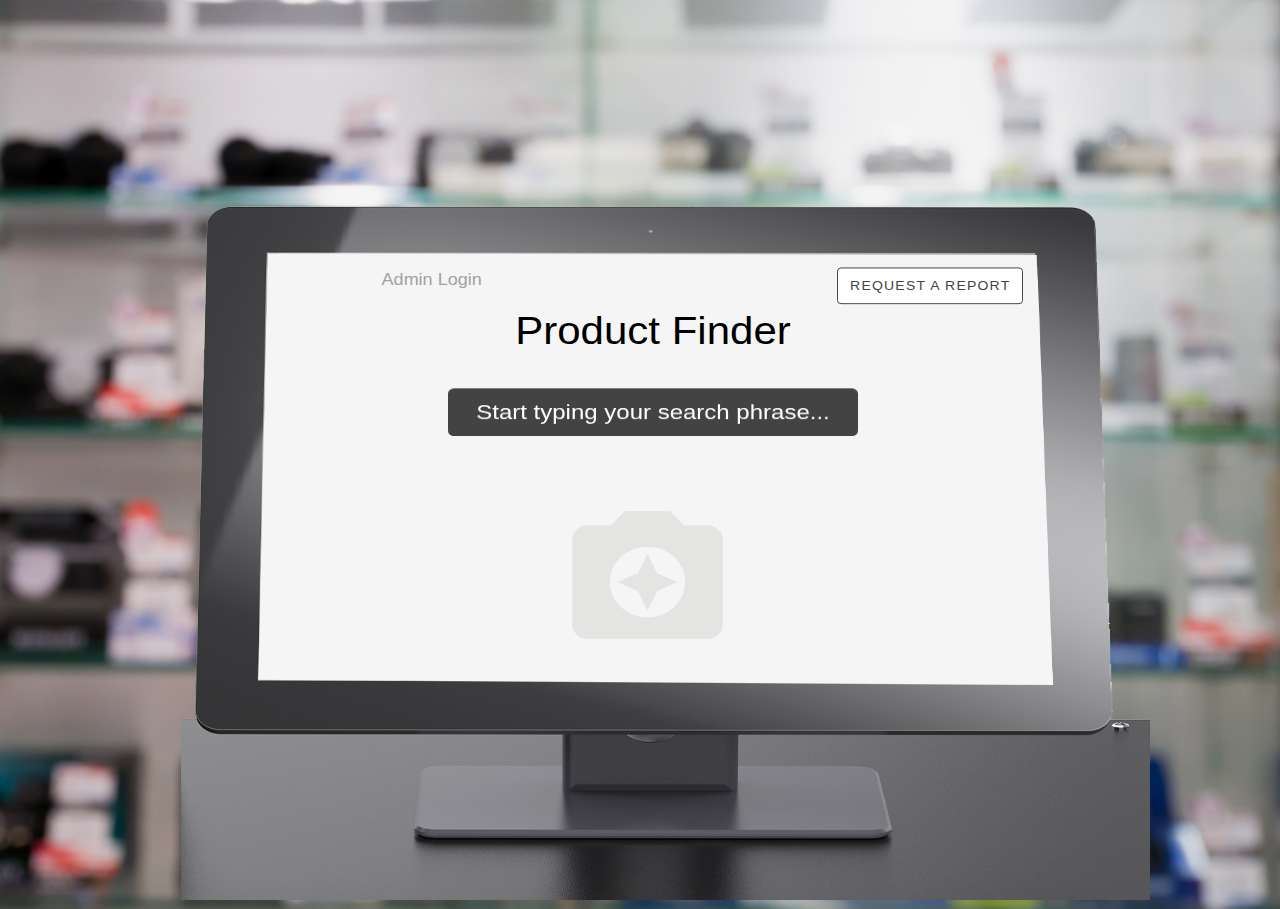
<file: resources/website/index.html>
<!DOCTYPE html>
<html>
	<head>
		<meta charset="utf-8">
  		<meta name="viewport" content="width=device-width, initial-scale=1">
		<title>Sample Website</title>
		<link href="https://fonts.googleapis.com/icon?family=Material+Icons"
      rel="stylesheet">
		<link rel="stylesheet" href="reset.css" />
		<link rel="stylesheet" href="core.css" />
		<link rel="stylesheet" href="main.css" />
		<link rel="stylesheet" href="search.css" />
	</head>
	<body>
		<section data-role="screen_backdrop">
			<main>
				<div class="toast" data-showing="not_showing" data-role="problem_message"></div>
				<section data-role="request_report_wrapper">
					<span class="button" data-action="request_report">Request a report</span>
					<i class="material-icons">login</i>
					<a href="javascript:void(0);">Admin Login</a>
				</section>
				<header>
					<section>
						<h1>Product Finder</h1>
					</section>
				</header>

				<section data-role="results_outer_wrapper">
					<h1>
						<i class="material-icons">camera_enhance</i>
					</h1>
					<section data-role="results_wrapper"></section>
				</section>


			</main>
		</section> <!-- end of screen backdrop -->
		<script src="jquery.js"></script>
		<script src="config.js"></script>
		<script src="main.js"></script>
		<script src="products.js"></script>
		<script src="flex_search.js"></script>
		<script src="search.js"></script>

	</body>
</html>
</file>
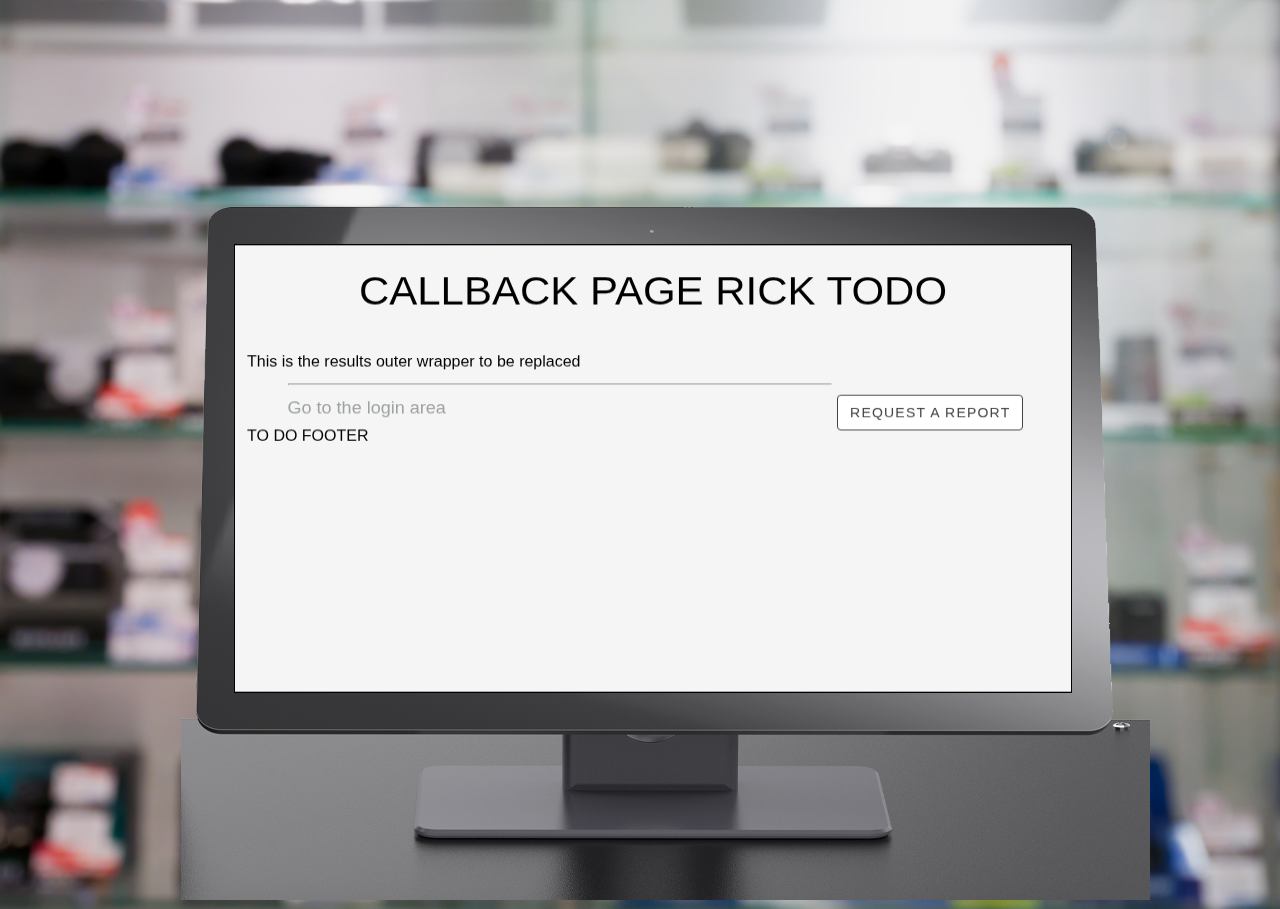
<file: resources/website/callback.html>
<!DOCTYPE html>
<html>
	<head>
		<meta charset="utf-8">
  		<meta name="viewport" content="width=device-width, initial-scale=1">
		<title>Sample Website</title>
		<link rel="stylesheet" href="reset.css" />
		<link rel="stylesheet" href="core.css" />
		<link rel="stylesheet" href="main.css" />
		<link rel="stylesheet" href="search.css" />
	</head>
	<body>
		<section data-role="screen_backdrop">
			<main>
				<div class="toast" data-showing="not_showing" data-role="problem_message"></div>
				<header>
<!-- 					<section data-role="side_branding">
						<svg>
							<text y="75" x="95">this is svg @wip</text>
						</svg>
					</section> -->
					<section>
						<h1>CALLBACK PAGE RICK TODO</h1>
						<h2></h2>
		<!-- 				<ol>
							<li>Find out the average rating of a product.</li>
							<li>Get all the reviews for the product.</li>
							<li>Request a report (admin only).</li>
						</ol> -->
					</section>
				</header>

				<section data-role="results_outer_wrapper">
					This is the results outer wrapper to be replaced
				</section>

				<section data-role="request_report_wrapper">
					<span class="button" data-action="request_report">Request a report</span>
					<hr >
					<a href="javascript:void(0);">Go to the login area</a>
				</section>
				<footer>
					TO DO FOOTER
				</footer>
			</main>
		</section> <!-- end of screen backdrop -->
		<script src="jquery.js"></script>
		<!-- <script src="config.js"></script> -->
		<script>
		
		//eyJraWQiOiJiSml6M2lQWlZxaitQZUZvUHFCdDkwSXJOR210Rk94Z05DUWdBbGhBc2tzPSIsImFsZyI6IlJTMjU2In0

			(function init(){
				if(!location.hash){
					alert("Looks like something went wrong");
					return;
				}else{
					if(!window.localStorage){
						alert("You do not have localstorage enabled, check kiosk settings");
						return;
					}
					// debugger;
					var id_token_str =  window.location.hash.split("&access_token=")[0];
					var bearer_str = id_token_str.replace("#id_token=", "");
					window.localStorage.setItem("bearer_str", bearer_str);
					window.location = location.origin + "/index.html";
				}
			})();

// "#id_token=eyJraWQiOiJiSml6M2lQWlZxaitQZUZvUHFCdDkwSXJOR210Rk94Z05DUWdBbGhBc2tzPSIsImFsZyI6IlJTMjU2In0.[base64].[base64]&access_token=eyJraWQiOiJxeUt0WVg1TmwrRkhQNHFQU3RsN0s1c3JucFdYQ3ppbzR3b1hBODNaU05ZPSIsImFsZyI6IlJTMjU2In0.[base64].[base64]&expires_in=3600&token_type=Bearer"
		</script>
<!-- 		<script src="main.js"></script>
		<script src="products.js"></script>
		<script src="flex_search.js"></script>
		<script src="search.js"></script> -->

	</body>
</html>
</file>
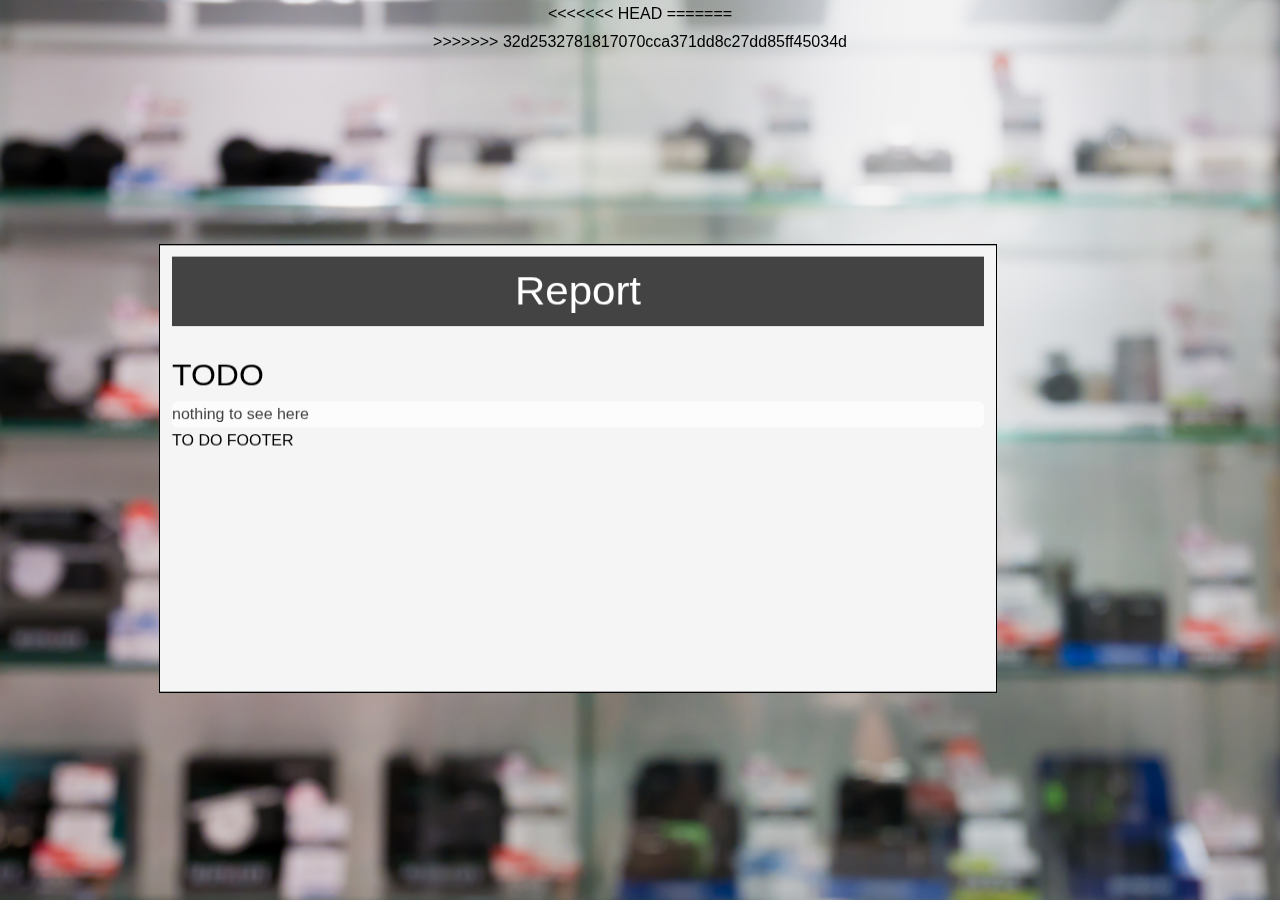
<file: resources/website/report.html>
<!DOCTYPE html>
<html>
	<head>
		<meta charset="utf-8">
  		<meta name="viewport" content="width=device-width, initial-scale=1">
<<<<<<< HEAD
  		<link rel="stylesheet" href="report.css" />
		<title>Report</title>
	</head>
	<body class="report">
		<main>
			<header>
				<h1>Report</h1>
			</header>
			<section>
				REPLACE ME
			</section>
		</main>
=======
		<title>Report</title>
		<link rel="stylesheet" href="reset.css" />
		<link rel="stylesheet" href="core.css" />
		<link rel="stylesheet" href="main.css" />

	</head>
	<body class="report">
		<section>
			<main>
				<header>
					<h1>Report</h1>
				</header>
				<section>
					<h2>TODO</h2>
					<p>nothing to see here</p>
				</section>
				<footer>
					TO DO FOOTER
				</footer>
			</main>
		</section> <!-- end of screen backdrop -->
>>>>>>> 32d2532781817070cca371dd8c27dd85ff45034d
	</body>
</html>
</file>
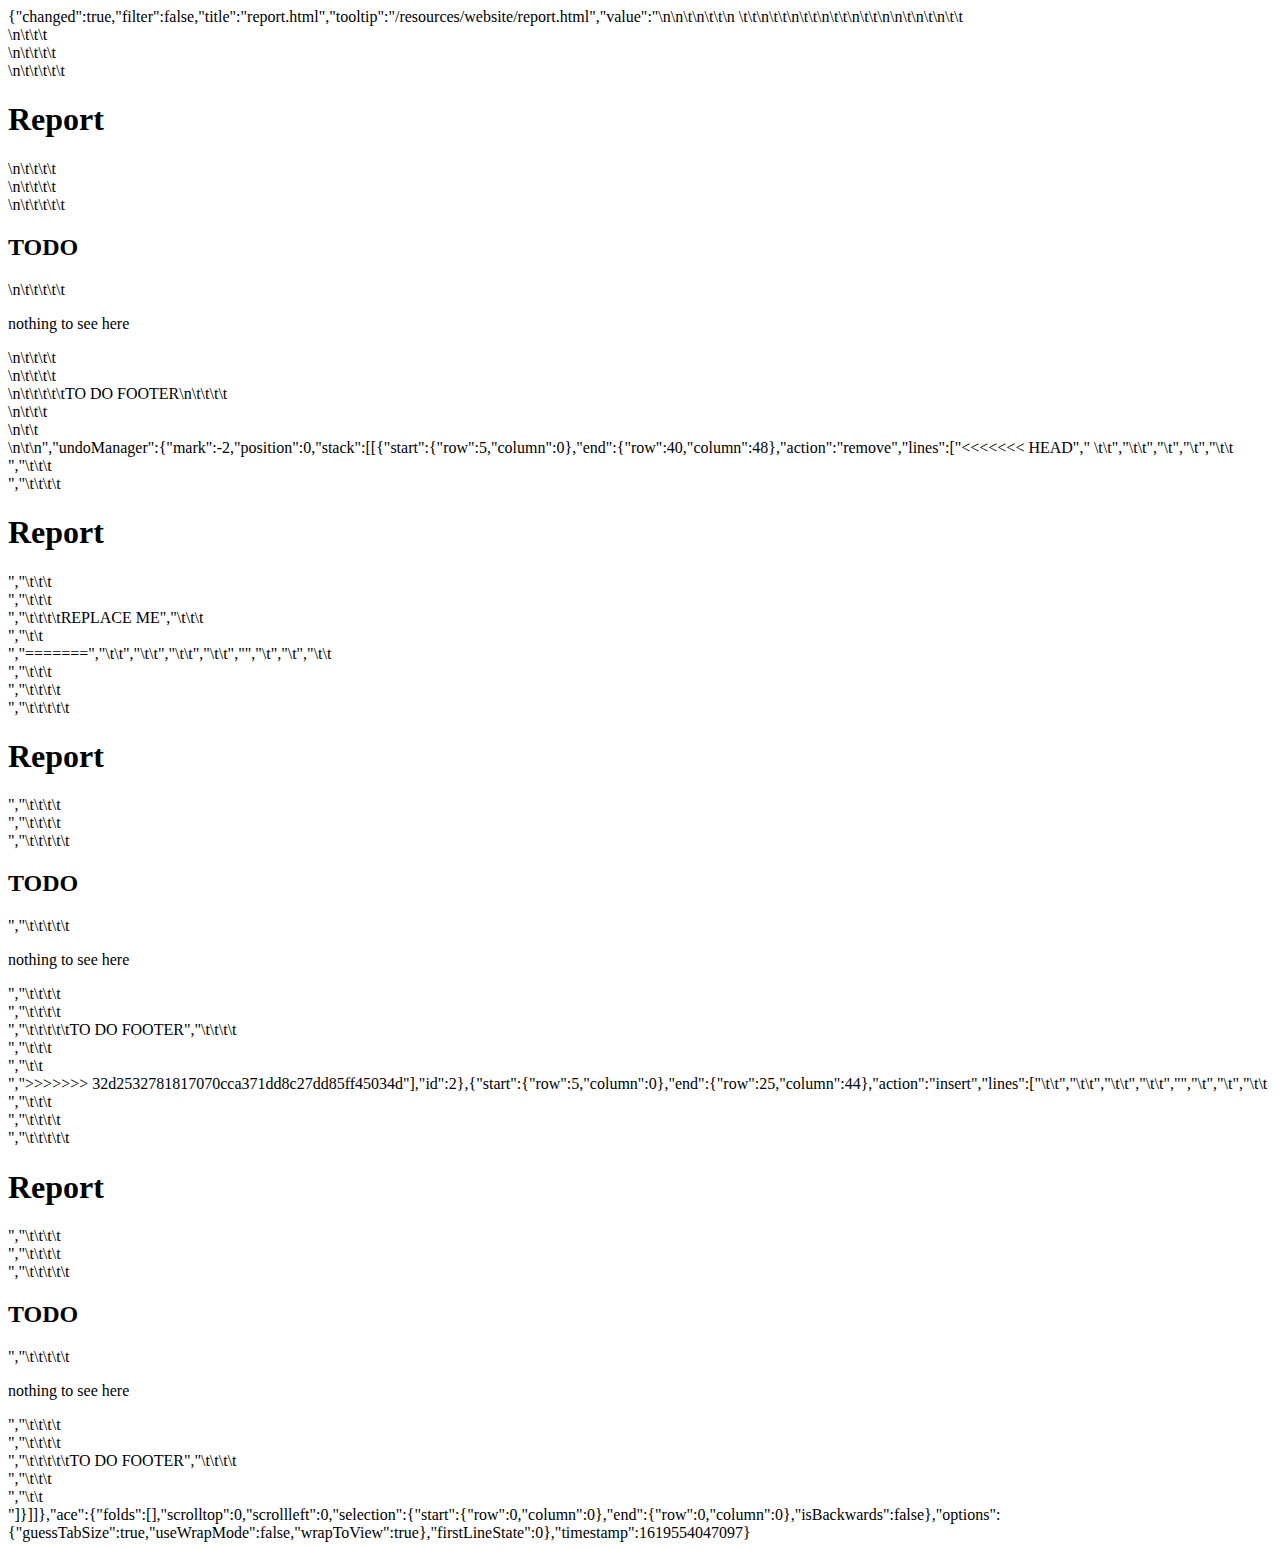
<file: .c9/metadata/environment/resources/website/report.html>
{"changed":true,"filter":false,"title":"report.html","tooltip":"/resources/website/report.html","value":"<!DOCTYPE html>\n<html>\n\t<head>\n\t\t<meta charset=\"utf-8\">\n  \t\t<meta name=\"viewport\" content=\"width=device-width, initial-scale=1\">\n\t\t<title>Report</title>\n\t\t<link rel=\"stylesheet\" href=\"reset.css\" />\n\t\t<link rel=\"stylesheet\" href=\"core.css\" />\n\t\t<link rel=\"stylesheet\" href=\"main.css\" />\n\n\t</head>\n\t<body class=\"report\">\n\t\t<section>\n\t\t\t<main>\n\t\t\t\t<header>\n\t\t\t\t\t<h1>Report</h1>\n\t\t\t\t</header>\n\t\t\t\t<section>\n\t\t\t\t\t<h2>TODO</h2>\n\t\t\t\t\t<p>nothing to see here</p>\n\t\t\t\t</section>\n\t\t\t\t<footer>\n\t\t\t\t\tTO DO FOOTER\n\t\t\t\t</footer>\n\t\t\t</main>\n\t\t</section> <!-- end of screen backdrop -->\n\t</body>\n</html>","undoManager":{"mark":-2,"position":0,"stack":[[{"start":{"row":5,"column":0},"end":{"row":40,"column":48},"action":"remove","lines":["<<<<<<< HEAD","  \t\t<link rel=\"stylesheet\" href=\"report.css\" />","\t\t<title>Report</title>","\t</head>","\t<body class=\"report\">","\t\t<main>","\t\t\t<header>","\t\t\t\t<h1>Report</h1>","\t\t\t</header>","\t\t\t<section>","\t\t\t\tREPLACE ME","\t\t\t</section>","\t\t</main>","=======","\t\t<title>Report</title>","\t\t<link rel=\"stylesheet\" href=\"reset.css\" />","\t\t<link rel=\"stylesheet\" href=\"core.css\" />","\t\t<link rel=\"stylesheet\" href=\"main.css\" />","","\t</head>","\t<body class=\"report\">","\t\t<section>","\t\t\t<main>","\t\t\t\t<header>","\t\t\t\t\t<h1>Report</h1>","\t\t\t\t</header>","\t\t\t\t<section>","\t\t\t\t\t<h2>TODO</h2>","\t\t\t\t\t<p>nothing to see here</p>","\t\t\t\t</section>","\t\t\t\t<footer>","\t\t\t\t\tTO DO FOOTER","\t\t\t\t</footer>","\t\t\t</main>","\t\t</section> <!-- end of screen backdrop -->",">>>>>>> 32d2532781817070cca371dd8c27dd85ff45034d"],"id":2},{"start":{"row":5,"column":0},"end":{"row":25,"column":44},"action":"insert","lines":["\t\t<title>Report</title>","\t\t<link rel=\"stylesheet\" href=\"reset.css\" />","\t\t<link rel=\"stylesheet\" href=\"core.css\" />","\t\t<link rel=\"stylesheet\" href=\"main.css\" />","","\t</head>","\t<body class=\"report\">","\t\t<section>","\t\t\t<main>","\t\t\t\t<header>","\t\t\t\t\t<h1>Report</h1>","\t\t\t\t</header>","\t\t\t\t<section>","\t\t\t\t\t<h2>TODO</h2>","\t\t\t\t\t<p>nothing to see here</p>","\t\t\t\t</section>","\t\t\t\t<footer>","\t\t\t\t\tTO DO FOOTER","\t\t\t\t</footer>","\t\t\t</main>","\t\t</section> <!-- end of screen backdrop -->"]}]]},"ace":{"folds":[],"scrolltop":0,"scrollleft":0,"selection":{"start":{"row":0,"column":0},"end":{"row":0,"column":0},"isBackwards":false},"options":{"guessTabSize":true,"useWrapMode":false,"wrapToView":true},"firstLineState":0},"timestamp":1619554047097}
</file>
<file: resources/website/core.css>
/*
	start base styles
*/
html, 
body{
	height: 100%;
	font-family: "Roboto", "Helvetica", "Arial", sans-serif;
	font-weight: 500;
    line-height: 1.75;
    text-align: center;
}
main{
	text-align: left;
	width: 880px;
	position: relative;
	background-color: whitesmoke;
	border: 1px solid black;
	margin: 24px auto 0 auto;
	padding: 12px;
}
h1{
	font-size: 42px;
}
h2{
	font-size: 32px;
}
ol{
	padding: 0 12px 6px 12px;
}
li{
	list-style-type: disc;
	padding-left: 12px;
	margin: 6px;
}
/*
	end base styles
*/


/*
	start standard button
*/
span.button{
	letter-spacing: 1.2px;
	-webkit-tap-highlight-color: transparent;
	user-select: none;
    text-transform: uppercase;
	display: inline-block;
	border: 1px solid #434343;
	background-color: white;
	color: #434343;
	padding: 6px 12px;
	border-radius: 4px;
	width: 278px;
	cursor: pointer;
	margin: 0 auto;
	text-align: center;
	font-size: 14px;
}
span.button:hover{
	background-color: #434343;
	color: whitesmoke;
}
/*
	end standard button
*/

/*
	start toast
*/
.toast{
	z-index: 3;
    background-color: #da1919;
    color: white;
    position: absolute;
    top: 0;
    left: 0;
    right: 0;
    padding: 36px 24px;
    font-size: 24px;
    text-align: center;
    transition: transform 0.36s ease-in-out 0s;
    text-transform: capitalize;
}
.toast[data-showing="not_showing"]{
	transform: scale(0);
	/*transform: translateY(-300px);*/
}
.toast[data-showing="showing"]{
	transforn: scale(1);
	/*transform: translateY(0px);*/
}

/*
	end toast
*/
</file>
<file: resources/website/main.css>
/*
	start screen backdrop
*/
body{
	overflow: hidden;
    background-color: black;
}

/*
	start screen backdrop
*/

/*
	Site specific css
*/
[data-role="select_area_wrapper"]{
	background-color: #dad8d8;
	padding: 12px;
	text-align: center;
}
[data-role="select_area_wrapper"] > p{
	color: #434343;
	padding: 12px;
	text-align: center;
	font-size: 20px;
	line-height: 24px
}
[data-role="request_report_wrapper"]{
    margin: 0 auto;
    font-size: 18px;
    color: #434343;
    width: 90%;
}


/*
 start the buttons
*/
span.button[data-action="get_reviews"],
span.button[data-action="get_average_rating"]{
	width: 180px;
    display: inline-block;
    margin: 14px 8px;
}

span.button[data-action="request_report"]{
    float: right;
    top: 12px;
    right: -5px;
    position: relative;
    width: auto;
}

/*
 end the buttons
*/
body{
    background-repeat: no-repeat;
    background-image: url(./backdrop_camera.jpg);
    background-size: cover;
    background-position: center;
}


main{
    /*display: none;*/
    overflow: scroll;
    position: absolute;
    /* background-repeat: no-repeat; */
    /* background-size: cover; */
    bottom: 193px;
    left: 159px;
    /* padding: 100px; */
    margin: 0 auto;
    height: 451px;
    width: 812px;
    /* display: none; */
    transform: rotateX(20deg);
    perspective-origin: center;
    /* perspective-origin: center; */
    z-index: -1;
}
[data-role="screen_backdrop"]{
    height: 100%;
    background-image: url(./kiosk.png);
    background-repeat: no-repeat;
    background-size: auto;
    background-position-y: bottom;
    background-position-x: 106px;
    display: inline-block;
    margin: 0 auto;
    width: 1130px;
    position: relative;
    z-index: 2;
}

h1{
	font-size: 42px;
    text-align: center;
    margin-bottom: 24px;
}
[data-role="results_wrapper"]{
	/*background-color: red;*/
	height: 372px;
    /*overflow: scroll;*/
}

/* start reviews and rating */

[data-role="rating_wrapper"]{
    background-color: black;
    color: white;
    padding: 12px 24px;
}
[data-role="reviews_wrapper"]{
	/*background-color: orange;*/
}
[data-role="reviews_wrapper"] > p{
    margin-left: 24px;
    color: #535353;
    font-size: 22px;
}
/* endreviews and rating */

/*
 start the brading
*/
[data-role="side_branding"]{
    /*background-color: red;*/
    width: 300px;
    float: right;
    height: 150px;
}
[data-role="side_branding"] > svg{
	background-color: pink;
}

[data-role="request_report_wrapper"] > a{
	color: #9fa2a3;
	text-decoration: none;
	cursor: pointer;
}

h1{
	position: relative;
}
h1 > i.material-icons{
    font-size: 181px;
    position: absolute;
    top: 32px;
    left: 310px;
    color: #E4E4E3;
}

[data-role="request_report_wrapper"] > a:hover{
	text-decoration: underline;
}
[data-role="request_report_wrapper"] > i{
    vertical-align: text-bottom;
    margin-top: 17px;
    font-size: 18px;
    color: #9fa2a3;
}
[data-role="review_rating"]{
    margin-right: 6px;
    color: grey;
}



/*
 end the brading
*/
</file>
<file: resources/website/search.css>
[data-role="results_outer_wrapper"]{
	/*background-color: green;*/
}
[data-role="results_outer_wrapper"] > h1{
	color: #434343;
    font-size: 24px;
}
[data-role="results_wrapper"]{

}
[data-role="result_card"]{
	background-color: #f5f5f5;
    border-top: 1px solid #bfbfbf;
}
[data-role="result_card"] > h2{
    background-color: #e0e0e0;
    font-size: 18px;
    padding: 0px 24px;
    font-family: monospace;
}
[data-role="result_card"] > p{
    background-color: #545454;
    padding: 12px 24px;
    color: white;
    font-size: 14px;
}
[data-role="result_card"] > span{
	background-color: #909294;
    float: right;
    color: white;
    padding: 0px 24px;
    /* vertical-align: sub; */
    font-size: 18px;
    opacity: 0.8;
    transition: opacity 0.06s ease-in 0s;
    cursor: pointer;
}
[data-role="result_card"] > span:hover{
	opacity: 1;
}	
[data-role="result_card"] > span[data-action="get_average_rating"]{
	background-color: #6c6f74;
}
[data-role="search_box"]{
    background-color: #434343;
    padding: 6px 12px;
    color: white;
    outline: none;
    border-radius: 6px;
    text-align: center;
    font-size: 24px;
    width: 386px;
    margin: 0 auto;
    
/*    position: absolute;
    bottom: 518px;
    left: 362px;*/
    transform: rotateX(20deg);
}
[data-role="kiosk_left"]{
    position: absolute;
    bottom: 149px;
    left: 115px;
    z-index: 3;
}
[data-role="kiosk_right"]{
    position: absolute;
    bottom: 137px;
    left: 949px;
    z-index: 3;
}
[data-role="kiosk_top"]{
    position: absolute;
    bottom: 633px;
    left: 166px;
    z-index: 4;
}
[data-role="kiosk_bottom"]{
    position: absolute;
    bottom: 197px;
    left: 166px;
    z-index: 3;
}
.highlight{
    background-color: #a1e48b;
    color: #4c4b4b;
}


/* quick media screen to small to show kisok, presume mobile view*/
@media only screen and (max-width: 1100px) {
    [data-role="results_outer_wrapper"]{
        /*background-color: red;*/
    }
    img{
        display: none;
    }
    body{
        background-image: none;
        margin: 0;
        padding: 0;
        background: transparent;   
    }
    [data-role="screen_backdrop"]{
        background-image: none;
        width: 100%;
    }
    header{
        width: 90%;
        margin: 52px auto;
    }
    .toast{
        padding: 12px 24px;
    }
    [data-role="search_box"]{
        width: 82%;
        font-size: 17px;
    }
    main{
        background-color: #e6e7e9;
        position: relative;
        top: 0;
        left: 0;
        margin: 0 auto;
        width: 640px;
        height: 97%;
        overflow: scroll;
    }
    [data-role="request_report_wrapper"] > a{
        font-size: 13px;
    }
    span.button[data-action="request_report"] {
        font-size: 10px;
    }
    [data-role="results_wrapper"]{
        height: 100%;
    }
}
@media only screen and (max-width: 680px) {
    main{
        width: 320px;
    }
}
</file>
<file: resources/website/report.css>
html, body{
	width: 100%;
	margin: 0;
	padding: 0
}
h1{
	text-align: center;
    background-color: #434343;
    color: white;
    font-size: 24px;
    margin: 0;
    padding: 12px 24px;
}
div{
    border: 2px solid #c2c1c1;
    border-left: none;
    border-right: none;
    margin-bottom: 1px;
    background: #d2d2d2;
    padding: 12px 24px;
}
div > span{
    color: black;
    font-size: 14px;
    font-family: monospace;
}
h2{
	font-size: 32px;
    margin: 5px 0px 0 0;
    text-overflow: ellipsis;
    overflow: scroll;
}
h3, h4{
	border: 1px solid #434343;
    display: inline-block;
    padding: 4px 8px;
    border-radius: 6px;
    color: white;
    background-color: #434343;
    text-transform: uppercase;
    font-size: 16px;
    letter-spacing: 6px;
	margin: 4px 0;
}
h4{
	background: transparent;
    color: #434343;
    letter-spacing: 0;
    margin-left: 4px;
}
p{
	background: #fcfcfc;
    padding: 12px 24px;
    border-radius: 6px;
    font-size: 20px;
    color: #434343;
    line-height: 24px;
    font-family: serif;
    overflow: scroll;
}
section > span{
    display: inline-block;
    background-color: #2cb054;
    color: white;
    margin-right: 12px;
    border: 1px solid black;
    text-transform: uppercase;
    font-size: 19px;
    font-family: monospace;
    padding: 12px;
    margin: 12px;
}
</file>
